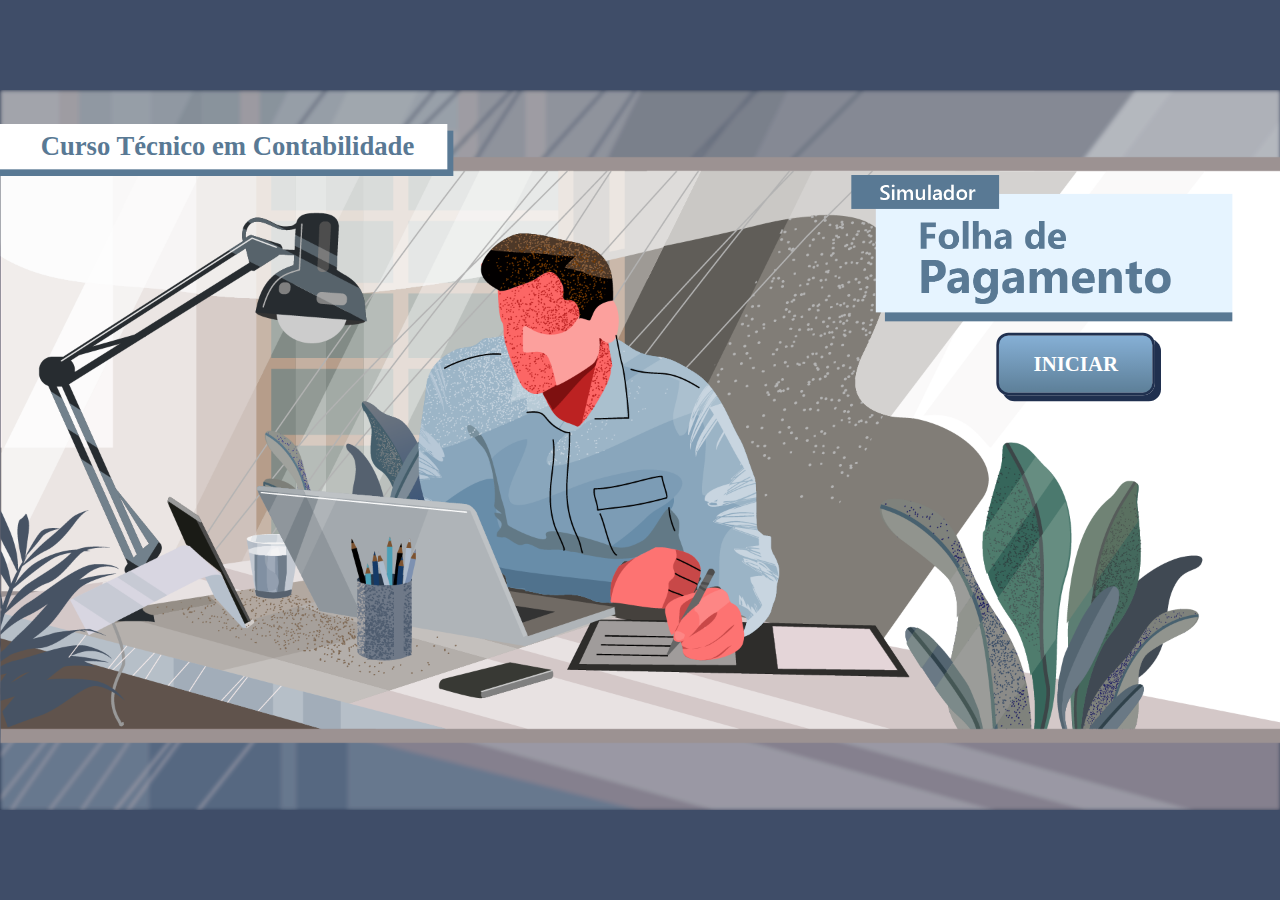
<file: index.html>
<!DOCTYPE html>
<html lang="ptbr">

<head>
    <meta charset="UTF-8">
    <meta name="viewport" content="width=device-width, initial-scale=1.0">
    <title>Simulador - Folha de pagamento</title>
    <link rel="stylesheet" href="assets/css/bootstrap.min.css">
    <link rel="stylesheet" href="assets/css/styles.css">
</head>

<body>
    <!-- força o usuário a virar a tela do celular -->
    <div class="preloaded-images">
        <img src="assets/img/bts/bt_1o_passo_hv.png" alt="">
        <img src="assets/img/bts/bt_2o_passo_hv.png" alt="">
        <img src="assets/img/bts/bt_3o_passo_hv.png" alt="">
        <img src="assets/img/bts/bt_4o_passo_hv.png" alt="">
        <img src="assets/img/bts/bt_1p_01_hv.png" alt="">
        <img src="assets/img/bts/bt_1p_02_hv.png" alt="">
        <img src="assets/img/bts/bt_2p_01_hv.png" alt="">
        <img src="assets/img/bts/bt_2p_02_hv.png" alt="">
        <img src="assets/img/bts/bt_3p_01_hv.png" alt="">
        <img src="assets/img/bts/bt_4p_01_hv.png" alt="">
        <img src="assets/img/bts/bt_4p_02_hv.png" alt="">
    </div>
    <div class="modo-smart">
        <div class="text-center">
            <p class="p-paisagem text-center">
                <img src="assets/img/vire.gif" class="img-fluid img-paisagem d-inline-block"><br>
                <strong>Por favor, gire o aparelho para o modo paisagem.</strong>
            </p>
        </div>
    </div>



    <div class="wrapper">

        <div class="tela tela-1">
            <h1 class="title">Curso Técnico em Contabilidade</h1>
            <img src="assets/img/capa/capa_titulo.png" alt="Simulador de Folha de Pagamento" class="titulo">
            <button class="btn-iniciar ui-btn">Iniciar</button>
        </div>
        <div class="tela tela-2">
            <div class="menu-esq">
                <img class="bt-blip" src="assets/img/bts/bt_lateral_mini.png" alt="">
                <img class="bt-blip" src="assets/img/bts/bt_lateral_mini.png" alt="">
                <img class="bt-blip" src="assets/img/bts/bt_lateral_mini.png" alt="">
                <img class="bt-blip" src="assets/img/bts/bt_lateral_mini.png" alt="">
            </div>
            <div class="ui-msg">
                <p>Olá, seja bem-vindo!</p>
                <p>Como técnico contábil do escritório de Excelência, uma das suas atribuições é realizar o cálculo da
                    folha de pagamento dos clientes.</p>
                <p>Hoje, sua tarefa será calcular a folha de pagamento do cliente Osvaldo e Luzia Serviços de Limpeza e
                    Conservação Ltda, calcular os encargos e impostos e gerar as respectivas guias/DARFs.</p>
                <p>Vamos lá?</p>
                <!-- <p>Clique no botão <b>INICIAR</b> e acesse a (aba) <b>TELA INICIAL</b>, onde você encontrará o passo a
                    passo.</p> -->
                <button class="btn-proximo ui-btn">Avançar</button>
            </div>
        </div>
        <div class="tela tela-3">
            <div class="menu-esq">
                <img class="bt-blip" src="assets/img/bts/bt_lateral_mini.png" alt="">
                <img class="bt-blip" src="assets/img/bts/bt_lateral_mini.png" alt="">
                <img class="bt-blip" src="assets/img/bts/bt_lateral_mini.png" alt="">
                <img class="bt-blip" src="assets/img/bts/bt_lateral_mini.png" alt="">
            </div>
            <p class="index legenda_correcao">Passo-a-passo para calcular a Folha de Pagamento</p>
            <div class="ui-msg-escura">
                <img src="assets/img/img_instru_01.png" class="avatar-1" />
                <div class="text">
                    <p>Aqui você encontrará os dados do cliente para realizar o cálculo da Folha de Pagamento.</p>
                    <p>Este cliente tem dois colaboradores e dois pró-labores. É uma empresa optante pelo Simples
                        Nacional - Faturamento pelo Anexo IV, e por isso terá <b>INSS PATRONAL</b>.</p>
                    <p>Fique atento!</p>
                </div>
            </div>
            <div class="ui-dados-empresa">
                <div class="ui-msg">
                    <h3>Dados da empresa:</h3>
                    <p>Razão Social: Osvaldo e Luzia Serviços de Limpeza e Conservação Ltda<br>
                        CNPJ: 60.693.507/0001-08</p>
                </div>
            </div>
            <button class="btn-proximo ui-btn bottom-right">Avançar</button>
        </div>
        <div class="tela tela-4">
            <div class="menu-esq">
                <img class="bt-blip" src="assets/img/bts/bt_lateral_mini.png" alt="">
                <img class="bt-blip" src="assets/img/bts/bt_lateral_mini.png" alt="">
                <img class="bt-blip" src="assets/img/bts/bt_lateral_mini.png" alt="">
                <img class="bt-blip" src="assets/img/bts/bt_lateral_mini.png" alt="">
                <button class="bt-1-passo"></button>
                <button class="bt-2-passo inativo"></button>
                <button class="bt-3-passo inativo"></button>
                <button class="bt-4-passo inativo"></button>
            </div>
            <p class="index legenda_correcao">Passo-a-passo para calcular a Folha de Pagamento</p>
            <div class="ui-msg-escura">
                <div class="text">
                    <p>No primeiro dia útil do mês corrente, o cliente Osvaldo e Luzia Serviços de Limpeza e Conservação
                        Ltda enviou um e-mail com as informações para calcular a folha de pagamento do mês anterior.</p>
                    <p>Para cálculo da folha de pagamento e emissão das DARFs e GUIAS, você terá que seguir o passo a
                        passo:</p>
                </div>
                <img src="assets/img/img_instru_02.png" alt="" class="avatar-2">
            </div>
        </div>
        <div class="tela tela-final">
            <div class="menu-esq">
                <img class="bt-blip" src="assets/img/bts/bt_lateral_mini.png" alt="">
                <img class="bt-blip" src="assets/img/bts/bt_lateral_mini.png" alt="">
                <img class="bt-blip" src="assets/img/bts/bt_lateral_mini.png" alt="">
                <img class="bt-blip" src="assets/img/bts/bt_lateral_mini.png" alt="">
            </div>
            <div class="ui-msg">
                <h2>Encerramento</h2>
                <p>Nesta simulação, você vivenciou e realizou o cálculo de uma folha de pagamento, possibilitando a
                    ampliação de seus conhecimentos.</p>
                <p>
                    Foi uma oportunidade de ver na prática um pouco das rotinas trabalhistas, passando pelo cálculo dos
                    proventos e descontos de pagamentos de colaboradores e sócios, inclusive, a geração das guias dos
                    encargos sociais e dos recibos de pagamentos.
                    Seguimos com os estudos, até a próxima!
                </p>

            </div>
        </div>
        <div class="tela primeiro-passo">
            <div class="menu-esq">
                <img class="bt-blip" src="assets/img/bts/bt_lateral_mini.png" alt="">
                <img class="bt-blip" src="assets/img/bts/bt_lateral_mini.png" alt="">
                <button class="bt-tabela-contribuicao bt-pop-up" data-pop="1"></button>
                <button class="bt-tabela-dados bt-pop-up" data-pop="2"></button>
            </div>
            <p class="index legenda_correcao">PASSO 1 - Dados da Folha de Pagamento</p>
            <div class="flex-vertical">
                <div class="ui-msg-escura">
                    <div class="text">
                        <!-- <p>Nesta tela, são apresentados o resumo dos dados da folha (recebido por e-mail do cliente) e
                            as tabelas de INSS e IR, também terá a informação de como foi calculado os dias úteis de
                            descanso para base do DSR (Descanso Semanal Remunerado), este último usaremos para DSR das
                            horas extras e comissão.</p> -->
                        <p>Aqui você encontrará as informações necessárias para cálculo da folha:
                        </p>

                        <ul>
                            <li>Tabelas atualizada do INSS, IRRF e Cálculo do DSR (Descanso Semanal Remunerado);</li>
                            <li>Resumo das informações para o cálculo da folha;</li>
                        </ul>
                    </div>
                </div>
                <div class="alert alert-primary avisoContinuar" style="display: none;">
                    <P class="text-center">Vamos para o segundo passo? Clique ou toque em continuar.</P>
                </div>
                <button class="ui-btn btn-continuar continuar-1 inativo">Continuar</button>
            </div>
        </div>
        <div class="tela segundo-passo">
            <div class="menu-esq">
                <img class="bt-blip" src="assets/img/bts/bt_lateral_mini.png" alt="">
                <img class="bt-blip" src="assets/img/bts/bt_lateral_mini.png" alt="">
                <button class="bt-tabela-formulas bt-pop-up" data-pop="3"></button>
                <button class="bt-tabela-calculo-folha bt-pop-up" data-pop="4"></button>
            </div>
            <p class="index legenda_correcao">PASSO 2 - Cálculo da Folha dos Colaboradores</p>
            <div class="flex-vertical">
                <div class="ui-msg-escura">
                    <div class="text">
                        <p>Chegou a hora de você calcular a folha das colaboradoras, Solange e Mariana. Para isto, você
                            deve realizar os cálculos dos proventos e descontos, aplicando as fórmulas apresentadas.
                            Após confirme o resultado do cálculo encontrado, selecionando a resposta correta na lista de
                            valores informados ao final de cada fórmula.</p>

                        <p>Após ter recebido o feedback positivo, clique em RESUMO DO CÁLCULO DA FOLHA DE PAGAMENTO,
                            onde você poderá conferir o resultado.</p>

                        <p>Agora que você já calculou a folha dos colaboradores, CLIQUE EM CONTINUAR para o cálculo da
                            folha dos sócios.</p>

                    </div>
                </div>
                <button class="ui-btn btn-continuar continuar-2 inativo">Continuar</button>
            </div>
        </div>
        <div class="tela terceiro-passo">
            <div class="menu-esq">
                <img class="bt-blip" src="assets/img/bts/bt_lateral_mini.png" alt="">
                <img class="bt-blip" src="assets/img/bts/bt_lateral_mini.png" alt="">
                <button class="bt-tabela-formulas bt-pop-up" data-pop="5"></button>
                <button class="bt-tabela-calculo-folha bt-pop-up" data-pop="6"></button>
            </div>
            <p class="index legenda_correcao">PASSO 3 - Dados da Folha de Pagamento</p>
            <div class="flex-vertical">
                <div class="ui-msg-escura">
                    <div class="text">
                        <p>Chegou a hora de você calcular a folha dos sócios, Michele e Rodrigo. Para isto, você deve
                            realizar os cálculos dos proventos e descontos, aplicando as fórmulas apresentadas. Após
                            confirme o resultado do cálculo encontrado, selecionando a resposta correta na lista de
                            valores informados ao final de cada fórmula.</p>

                        <p>Após ter recebido o feedback positivo, clique em RESUMO DO CÁLCULO DA FOLHA DE PAGAMENTO,
                            onde você poderá conferir o resultado.</p>

                        <p>Agora que você já calculou as folhas de pagamento dos colaboradores e sócios, CLIQUE EM
                            CONTINUAR para o cálculo do INSS PATRONAL.</p>

                    </div>
                </div>
                <!-- <div class="ui-msg">
                    <h3>Cálculo DSR</h3>
                    <p>DSR: Mês de referência: Setembro de 2023 (tem 30 dias, sendo que 24 dias úteis, 2 feriados no Rio
                        Grande do Sul e 4 domingos).<br>
                        Base para o DSR é 24 dias úteis e 6 dias de descanso remunerado.</p>
                        
                </div> -->
                <button class="ui-btn btn-continuar continuar-3 inativo">Continuar</button>
            </div>
        </div>
        <div class="tela quarto-passo">
            <div class="menu-esq">
                <img class="bt-blip" src="assets/img/bts/bt_lateral_mini.png" alt="">
                <img class="bt-blip" src="assets/img/bts/bt_lateral_mini.png" alt="">
                <button class="bt-resumo-folha bt-pop-up" data-pop="7"></button>
                <button class="bt-comprovantes"></button>
            </div>
            <p class="index legenda_correcao">PASSO 4 - Resumo da Folha de Pagamento</p>
            <div class="flex-vertical">
                <div class="ui-msg-escura">
                    <div class="text">
                        <p>
                            Como a empresa é optante pelo Simples Nacional, enquadrada no Anexo IV, você terá que
                            realizar o cálculo do <strong>INSS PATRONAL</strong>. Após confirme o resultado do cálculo
                            encontrado, selecionando a resposta correta na lista de valores informados.

                        </p>
                        <p>Após ter recebido o <i>feedback</i> positivo, você irá visualizar o resumo da folha, as guias
                            dos encargos sociais e os recibos de pagamentos.</p>

                    </div>
                </div>
                <div class="comprovantes-bts">
                    <button class="ui-btn bt-pop-up" data-pop="darf">DARF 08/2024</button>
                    <button class="ui-btn bt-pop-up" data-pop="guia_fgts">Guia FGTS 08/2024</button>
                    <button class="ui-btn bt-pop-up" data-pop="recibo_pl1">Recibo Pró-labore 1</button>
                    <button class="ui-btn bt-pop-up" data-pop="recibo_pl2">Recibo Pró-labore 2</button>
                    <button class="ui-btn bt-pop-up" data-pop="recibo_sal1">Recibo Salário 1</button>
                    <button class="ui-btn bt-pop-up" data-pop="recibo_sal2">Recibo Salário 2</button>
                </div>
                <button class="ui-btn btn-continuar continuar-4 inativo">Continuar</button>
            </div>
        </div>
        <div class="pop-up" data-pop="darf">
            <button class="bt-fechar-pop-up ui-btn">Voltar</button>
            <img src="assets/img/tabelas/05_guias/darf.png" alt="" class="img-fluid">
        </div>
        <div class="pop-up" data-pop="guia_fgts">
            <button class="bt-fechar-pop-up ui-btn">Voltar</button>
            <img src="assets/img/tabelas/05_guias/guia_fgts.png" alt="" class="img-fluid">
        </div>
        <div class="pop-up" data-pop="recibo_pl1">
            <button class="bt-fechar-pop-up ui-btn">Voltar</button>
            <img src="assets/img/tabelas/05_guias/recibo_prolabore_1.png" alt="" class="img-fluid">
        </div>
        <div class="pop-up" data-pop="recibo_pl2">
            <button class="bt-fechar-pop-up ui-btn">Voltar</button>
            <img src="assets/img/tabelas/05_guias/recibo_prolabore_2.png" alt="" class="img-fluid">
        </div>
        <div class="pop-up" data-pop="recibo_sal1">
            <button class="bt-fechar-pop-up ui-btn">Voltar</button>
            <img src="assets/img/tabelas/05_guias/recibo_salario_1.png" alt="" class="img-fluid">
        </div>
        <div class="pop-up" data-pop="recibo_sal2">
            <button class="bt-fechar-pop-up ui-btn">Voltar</button>
            <img src="assets/img/tabelas/05_guias/recibo_salario_2.png" alt="" class="img-fluid">
        </div>
        <div class="pop-up pop-up-1" data-pop="1">
            <button class="bt-fechar-pop-up ui-btn">Voltar</button>
            <div class="flex">
                <div class="row">
                    <div class="col-md-6">
                        <table class="table estilo-tabela">
                            <thead class="estilo-tabela-thead ">
                                <tr class="sombrinha">
                                    <td colspan="3" class="estilo-tabela-titulo">Tabela Contribuição Previdenciária INSS
                                        – 2024 (Alíquotas aplicadas de FORMA PROGRESSIVA)</td>
                                </tr>
                                <tr>
                                    <th scope="col">Salário Contribuição</th>
                                    <th scope="col">Alíquota</th>
                                    <th scope="col">Parcela a Deduzir</th>
                                </tr>
                            </thead>
                            <tbody class="estilo-tabela-tbody">
                                <tr>
                                    <td>Até R$ 1.412,00</td>
                                    <td>7,50%</td>
                                    <td>R$ 0,00</td>
                                </tr>
                                <tr>
                                    <td>De R$ 1.412,01 até R$ 2.666,68</td>
                                    <td>9%</td>
                                    <td>R$ 21,18</td>
                                </tr>
                                <tr>
                                    <td>De R$ 2.666,69 até R$ 4.000,03</td>
                                    <td>12%</td>
                                    <td>R$ 101,18</td>
                                </tr>
                                <tr>
                                    <td>De R$ 4.000,04 até R$ 7.786,02</td>
                                    <td>14%</td>
                                    <td>R$ 181,18</td>
                                </tr>
                            </tbody>
                            <tfoot class="estilo-tabela-tfooter">
                                <tr class="sombrinha">
                                    <td colspan="3">Vigência de: 01.01.2024 até 31.12.2024</td>
                                </tr>
                                <tr class="sombrinha">
                                    <td colspan="3">fonte: https://www.hiperservicos.com.br/tabela-atual</td>
                                </tr>
                            </tfoot>
                        </table>
                    </div>
                    <div class="col-md-6">
                        <table class="table estilo-tabela">
                            <thead class="estilo-tabela-thead">
                                <tr class="sombrinha">
                                    <td class="estilo-tabela-titulo" colspan="4">Tabela IRRF Progressiva Alternativa
                                    </td>
                                </tr>
                                <tr>
                                    <th scope="col">De</th>
                                    <th scope="col">Até</th>
                                    <th scope="col">Alíquota</th>
                                    <th scope="col">Dedução</th>
                                </tr>
                            </thead>
                            <tbody class="estilo-tabela-tbody">
                                <tr>
                                    <td>-</td>
                                    <td>R$ 2.259,20</td>
                                    <td>ISENTO</td>
                                    <td>R$ 0,00</td>
                                </tr>
                                <tr>
                                    <td>R$ 2.259,21</td>
                                    <td>R$ 2.826,65</td>
                                    <td>7,50%</td>
                                    <td>R$ 169,44</td>
                                </tr>
                                <tr>
                                    <td>R$ 2.826,66</td>
                                    <td>R$ 3.751,05</td>
                                    <td>15%</td>
                                    <td>R$ 381,44</td>
                                </tr>
                                <tr>
                                    <td>R$ 3.751,06</td>
                                    <td>R$ 4.664,68</td>
                                    <td>22,50%</td>
                                    <td>R$ 662,77</td>
                                </tr>
                                <tr>
                                    <td>ACIMA DE</td>
                                    <td>R$ 4.664,68</td>
                                    <td>27,50%</td>
                                    <td>R$ 896,00</td>
                                </tr>
                            </tbody>
                            <tfoot class="estilo-tabela-tfooter">
                                <tr class="sombrinha">
                                    <td colspan="4">Rendimentos previdenciários para isentos para maiores de 65 anos: R$
                                        1.903,98 <br>Dedução por dependente R$ 189,59<br>Limite mensal de desconto
                                        simplificado: R$ 564,80 </td>
                                </tr>
                                <tr class="sombrinha">
                                    <td colspan="4">fonte:
                                        https://www.gov.br/receitafederal/pt-br/assuntos/meu-imposto-de-renda/tabelas
                                    </td>
                                </tr>
                            </tfoot>
                        </table>
                    </div>
                    <div class="col-12">
                        <div class="ui-msg" style="max-width: 650px;
                        margin: auto; text-align: left;">
                            <h3>Cálculo DSR</h3>
                            <p style="text-align: left !important;">DSR: Mês de referência: Agosto de 2024 (tem 30
                                dias, sendo que 27 dias úteis, 4 dias de descanço remunerado. <strong>obs:</strong> O
                                mês de agosto/2024, tem 31 dias, sendo que 27 dias úteis e quatro domingos. </p>
                        </div>
                    </div>
                </div>
            </div>
        </div>
        <div class="pop-up pop-up-2" data-pop="2">
            <button class="bt-fechar-pop-up ui-btn">Voltar</button>
            <div class="flex">
                <div>
                    <table class="table estilo-tabela">
                        <thead class="estilo-tabela-thead">
                            <tr>
                                <td class="estilo-tabela-titulo" colspan="4">Dados para FOLHA DE PAGAMENTO AGOSTO/2024
                                </td>
                            </tr>
                            <tr>
                                <td class="estilo-tabela-titulo" colspan="4">Osvaldo e Luzia Serviços de Limpeza e
                                    Conservação Ltda</td>
                            </tr>
                            <tr>
                                <td class="estilo-tabela-titulo" colspan="4">CNPJ: 60.693.507/0001-08</td>
                            </tr>
                            <tr>
                                <td class="estilo-tabela-titulo tr-subtitulo" colspan="4">Empresa optante Simples
                                    Nacional - Anexo IV</td>
                            </tr>
                        </thead>
                        <tbody class="estilo-tabela-tbody">
                            <tr>
                                <td colspan="2" class="estilo-tabela-titulo tr-subtitulo">COLABORADOR: SOLANGE MARIA
                                    PEREIRA</td>
                                <td colspan="2" class="estilo-tabela-titulo tr-subtitulo">COLABORADOR: MARIANA MORAES DA
                                    ROSA</td>
                            </tr>
                            <tr>
                                <td class="td-descricao">SALÁRIO</td>
                                <td>R$ 1.890,00</td>
                                <td class="td-descricao">SALÁRIO</td>
                                <td>R$ 2.100,00</td>
                            </tr>
                            <tr>
                                <td class="td-descricao">Comissão</td>
                                <td>R$ 1.285,00</td>
                                <td class="td-descricao">Comissão</td>
                                <td>R$ 1.490,00</td>
                            </tr>
                            <tr>
                                <td class="td-descricao">Hora Extra</td>
                                <td>3 horas a 50%</td>
                                <td class="td-descricao">Hora Extra</td>
                                <td>4 horas a 50%</td>
                            </tr>
                            <tr>
                                <td class="td-descricao">Vale Transporte</td>
                                <td>6%</td>
                                <td class="td-descricao">Vale Transporte</td>
                                <td>6%</td>
                            </tr>
                            <tr>
                                <td class="td-descricao">Vale Alimentação</td>
                                <td>R$25,00 - desconto de 10%</td>
                                <td class="td-descricao">Vale Alimentação</td>
                                <td>R$25,00 - desconto de 10%</td>
                            </tr>
                            <tr>
                                <td class="td-descricao">Adiantamento de salário</td>
                                <td>R$ 720,00</td>
                                <td class="td-descricao">Adiantamento de salário</td>
                                <td>R$ 810,00</td>
                            </tr>
                            <tr>
                                <td class="td-descricao">Hora de atraso</td>
                                <td>3 horas</td>
                                <td class="td-descricao">Hora de atraso</td>
                                <td>2 horas</td>
                            </tr>
                        </tbody>
                        <tfoot class="estilo-tabela-tfooter">
                            <tr class="sombrinha">
                                <td colspan="2">Possui um dependente de 4 anos</td>
                                <td colspan="2">Possui um dependente de 10 anos</td>
                            </tr>
                        </tfoot>
                    </table>
                    <br>
                    <table class="table estilo-tabela">
                        <thead class="estilo-tabela-thead">
                            <tr>
                                <td class="estilo-tabela-titulo tr-subtitulo" colspan="4">Base de cálculo dos sócios
                                </td>
                            </tr>
                        </thead>
                        <tbody class="estilo-tabela-tbody">
                            <tr>
                                <td colspan="2" class="estilo-tabela-titulo tr-subtitulo">Sócia: Michele Louzada</td>
                                <td colspan="2" class="estilo-tabela-titulo tr-subtitulo">Sócio: Rodrigo Vieira</td>
                            </tr>
                            <tr>
                                <td class="td-descricao">Pró-labore</td>
                                <td>R$ 3.500,00</td>
                                <td class="td-descricao">Pró-labore</td>
                                <td>R$ 3.500,00</td>
                            </tr>
                        </tbody>
                        <tfoot class="estilo-tabela-tfooter">
                            <tr class="sombrinha">
                                <td colspan="2">Possui um dependente de 13 anos</td>
                                <td colspan="2">Possui um dependente de 13 anos</td>
                            </tr>
                            <tr class="sombrinha">
                                <td colspan="2"></td>
                                <td colspan="2">Possui um dependente de 5 anos</td>
                            </tr>
                        </tfoot>
                    </table>

                </div>


            </div>
        </div>
        <div class="pop-up pop-up-3" data-pop="3">
            <div class="alert alert-primary avisogenerico">
                <p>A seguir você encontrará as fórmulas. Faça o cálculo
                    indicado e selecione a resposta correta!</p>
            </div>


            <h4>FÓRMULA PARA CÁLCULO DO SALÁRIO: COLABORADORA SOLANGE MARIA PEREIRA</h4>
            <table>
                <tr>
                    <th colspan="4">HORAS 50% = [(SALÁRIO-BASE/220) x HORAS EXTRAS]+50%</th>
                </tr>
                <tr>
                    <th>
                        SALÁRIO-BASE/220H<br>
                        Aqui teremos o valor SALÁRIO HORA
                    </th>
                    <th>
                        Total hora extra R$<br>
                        (SALÁRIO HORA x horas extras)
                    </th>
                    <th>
                        Cálculo hora 50%<br>
                        (Total hora extra R$ x 50%)
                    </th>
                    <th>
                        Total hora extra 50%<br>
                        Total hora extra R$ + Cálculo hora 50%
                    </th>
                </tr>
                <tr>
                    <td>R$ 8,59</td>
                    <td>R$25,77</td>
                    <td>R$ 12,89</td>
                    <td class="select-container">
                        <select name="formula-1" id="formula-1">
                            <option value=""></option>
                            <option value="errado">R$ 32,23</option>
                            <option value="errado">R$ 38,02</option>
                            <option value="correto">R$ 38,66</option>
                            <option value="errado">R$ 36,87</option>
                        </select>
                    </td>
                </tr>
            </table>
            <table>
                <tr>
                    <th colspan="3">DSR HORA EXTRA = (HORAS 50% / 27 DIAS ÚTEIS x 4 DOMINGOS)
                    </th>
                </tr>
                <tr>
                    <th>Total hora extra 50%</th>
                    <th>
                        R$ dia útil<br>
                        (Total hora extra R$/27 DIAS ÚTEIS)
                    </th>
                    <th>
                        Total do DSR<br>
                        (R$ dia útil x 4 dias)
                    </th>
                </tr>
                <tr>
                    <td>R$ 38,66</td>
                    <td>R$ 1,43</td>
                    <td class="select-container">
                        <select name="formula-2" id="formula-2">
                            <option value=""> </option>
                            <option value="errado">R$ 7,52</option>
                            <option value="correto">R$ 5,73</option>
                            <option value="errado">R$ 10,37</option>
                            <option value="errado">R$ 11,49</option>
                        </select>
                    </td>
                </tr>
            </table>
            <table>
                <tr>
                    <th colspan="3">
                        DSR COMISSÃO = (COMISSÃO / 27 DIAS ÚTEIS) x 4 DOMINGOS
                    </th>
                </tr>
                <tr>
                    <th>COMISSÃO</th>
                    <th>
                        R$ dia útil<br>
                        (Total comissão/27 DIAS ÚTEIS)
                    </th>
                    <th>
                        Total do DSR<br>
                        (R$ dia útil x 4 dias)
                    </th>
                </tr>
                <tr>
                    <td> R$ 1.285,00 </td>
                    <td> R$ 47,59 </td>
                    <td class="select-container">
                        <select name="formula-3" id="formula-3">
                            <option value=""> </option>
                            <option value="errado">R$ 256,54</option>
                            <option value="errado">R$ 299,81</option>
                            <option value="errado">R$ 304,16</option>
                            <option value="correto">R$ 190,37</option>
                        </select>
                    </td>
                </tr>
            </table>
            <table>
                <tr>
                    <th colspan="3">DESCONTO VALE-ALIMENTAÇÃO = (VALOR DO VALE X 27 DIAS ÚTEIS) X 10% </th>
                </tr>
                <tr>
                    <th>VALE-ALIMENTAÇÃO<br>
                        VALOR DIA</th>
                    <th>
                        Total do mês<br>
                        (VALE-ALIMENTAÇÃO VALOR DIA /27 DIAS ÚTEIS)
                    </th>
                    <th>
                        Desconto VA<br>
                        (Total mês x 10%)
                    </th>
                </tr>
                <tr>
                    <td> R$ 25,00 </td>
                    <td> R$ 675,00 </td>
                    <td class="select-container">
                        <select name="formula-4" id="formula-4">
                            <option value=""> </option>
                            <option value="errado">R$ 35,00</option>
                            <option value="correto">R$ 67,50</option>
                            <option value="errado">R$ 75,00</option>
                            <option value="errado">R$ 80,00</option>
                        </select>
                    </td>
                </tr>
            </table>
            <table>
                <tr>
                    <th colspan="2">DESCONTO VT = SALÁRIO-BASE x 6% </th>
                </tr>
                <tr>
                    <th>SALÁRIO-BASE</th>
                    <th>
                        Desconto VT<br>
                        (salário-base x 6%)
                    </th>
                </tr>
                <tr>
                    <td>
                        R$ 1.890,00
                    </td>
                    <td class="select-container">
                        <select name="formula-5" id="formula-5">
                            <option value=""> </option>
                            <option value="correto">R$ 113,40</option>
                            <option value="errado">R$ 159,12</option>
                            <option value="errado">R$ 207,88</option>
                            <option value="errado">R$ 326,71</option>
                        </select>
                    </td>
                </tr>
            </table>
            <table>
                <tr>
                    <th colspan="2">FALTAS = (SALÁRIO-BASE/220) x HORAS DE FALTA </th>
                </tr>
                <tr>
                    <th>
                        SALÁRIO-BASE/220H<br>
                        Aqui teremos o valor SALÁRIO HORA
                    </th>
                    <th>
                        DESCONTO HORAS DE ATRASO<br>
                        (SALÁRIO HORA x horas falta)
                    </th>
                </tr>
                <tr>
                    <td> R$ 8,59 </td>
                    <td class="select-container">
                        <select name="formula-6" id="formula-6">
                            <option value=""> </option>
                            <option value="errado">R$ 18,26</option>
                            <option value="correto">R$ 25,77</option>
                            <option value="errado">R$ 33,59</option>
                            <option value="errado">R$ 38,62</option>
                        </select>
                    </td>
                </tr>
            </table>
            <table>
                <tr>
                    <th colspan="5">
                        DESCONTO INSS COLABORADOR = (TOTAL BRUTO - HORA DE ATRASO x ALÍQUOTA DO INSS) - DEDUÇÃO DO
                        INSS
                    </th>
                </tr>
                <tr>
                    <th>
                        SALÁRIO-BASE INSS<br>
                        (TOTAL BRUTO - HORA ATRASO)
                    </th>
                    <th>
                        ALÍQUOTA INSS<br>
                        (Buscar na tabela INSS a alíquota %)
                    </th>
                    <th>
                        SUB TOTAL<br>
                        (Salário-base x alíquota INSS %)
                    </th>
                    <th>
                        PARCELA REDUTORA<br>
                        (Buscar na tabela INSS o valor da parcela redutora)
                    </th>
                    <th>
                        DESCONTO INSS<br>
                        (subtotal - parcela redutora)
                    </th>
                </tr>
                <tr>
                    <td> R$ 3.383,98 </td>
                    <td>12%</td>
                    <td> R$ 406,08 </td>
                    <td> R$ 101,18 </td>
                    <td class="select-container">
                        <select name="formula-7" id="formula-7">
                            <option value=""> </option>
                            <option value="errado">R$ 218,44</option>
                            <option value="errado">R$ 287,26</option>
                            <option value="errado">R$ 316,84</option>
                            <option value="correto">R$ 304,90</option>
                        </select>
                    </td>
                </tr>
            </table>
            <table>
                <tr>
                    <th colspan="6">BASE DE CÁLCULO IRRF = TOTAL BRUTO - HORAS FALTA - DESCONTO INSS - VL
                        DEPENDENTES</th>
                </tr>
                <tr>
                    <th>
                        SALÁRIO BASE IR<br>
                        (TOTAL BRUTO - HORA ATRASO-DESC. INSS)
                    </th>
                    <th>
                        SUBTOTAL<br>
                        (SALÁRIO-BASE IR - DEPENDENTE)
                    </th>
                    <th>
                        ALÍQUOTA IR<br>
                        (Buscar na tabela IR a alíquota %)
                    </th>
                    <th>
                        SUB TOTAL<br>
                        (Salário-base x alíquota IR %)
                    </th>
                    <th>
                        PARCELA REDUTORA<br>
                        (Buscar na tabela IR o valor da parcela redutora)
                    </th>
                    <th>
                        DESCONTO IR<br>
                        (subtotal - parcela redutora)
                    </th>
                </tr>
                <tr>
                    <td>R$ 3.079,09</td>
                    <td>R$ 2.889,50</td>
                    <td>15%</td>
                    <td>R$ 433,42</td>
                    <td>R$ 381,44</td>
                    <td class="select-container">
                        <select name="formula-8" id="formula-8">
                            <option value=""> </option>
                            <option value="correto">R$ 51,98</option>
                            <option value="errado">R$ 92,40</option>
                            <option value="errado">R$ 107,52</option>
                            <option value="errado">R$ 119,90</option>
                        </select>
                    </td>
                </tr>
            </table>
            <table>
                <tr>
                    <th colspan="2">TOTAL DE FGTS = (TOTAL BRUTO - HORAS DE ATRASO) x 8%</th>
                </tr>
                <tr>
                    <th>
                        SALÁRIO-BASE FGTS<br>
                        (TOTAL BRUTO - HORA ATRASO)
                    </th>
                    <th>
                        FGTS A RECOLHER<br>
                        (salário-base x 8%)
                    </th>
                </tr>
                <tr>
                    <td>R$ 3.383,98</td>
                    <td class="select-container">
                        <select name="formula-9" id="formula-9">
                            <option value=""> </option>
                            <option value="errado">R$ 218,15</option>
                            <option value="correto">R$ 270,72</option>
                            <option value="errado">R$ 327,36</option>
                            <option value="errado">R$ 359,80</option>
                        </select>
                    </td>
                </tr>
            </table>

            <h4>FÓRMULA PARA CÁLCULO DO SALÁRIO: COLABORADORA MARIANA MORAES DA ROSA</h4>
            <table>
                <tr>
                    <th colspan="4">HORAS 50% = [(SALÁRIO-BASE/220) x HORAS EXTRAS]+50%</th>
                </tr>
                <tr>
                    <th>
                        SALÁRIO-BASE/220H<br>
                        Aqui teremos o valor SALÁRIO HORA
                    </th>
                    <th>
                        Total hora extra R$<br>
                        (SALÁRIO HORA x horas extras)
                    </th>
                    <th>
                        Cálculo hora 50%<br>
                        (Total hora extra R$ x 50%)
                    </th>
                    <th>
                        Total hora extra 50%<br>
                        Total hora extra R$ + Cálculo hora 50%
                    </th>
                </tr>
                <tr>
                    <td>R$ 9,55</td>
                    <td>R$38,18</td>
                    <td>R$ 19,09</td>
                    <td class="select-container">
                        <select name="formula-10" id="formula-10">
                            <option value=""> </option>
                            <option value="errado">R$ 48,18</option>
                            <option value="correto">R$ 57,27</option>
                            <option value="errado">R$ 63,82</option>
                            <option value="errado">R$ 79,55</option>
                        </select>
                    </td>
                </tr>
            </table>
            <table>
                <tr>
                    <th colspan="3">DSR HORA EXTRA = (HORAS 50% / 27 DIAS ÚTEIS x 4 DOMINGOS)
                    </th>
                </tr>
                <tr>
                    <th>Total hora extra 50%</th>
                    <th>
                        R$ dia útil<br>
                        (Total hora extra R$/27 DIAS ÚTEIS)
                    </th>
                    <th>
                        Total do DSR<br>
                        (R$ dia útil x 4 dias)
                    </th>
                </tr>
                <tr>
                    <td>R$ 57,27</td>
                    <td>R$ 2,12</td>
                    <td class="select-container">
                        <select name="formula-11" id="formula-11">
                            <option value=""> </option>
                            <option value="errado">R$ 13,39</option>
                            <option value="correto">R$ 8,48</option>
                            <option value="errado">R$ 14,87</option>
                            <option value="errado">R$ 15,25</option>
                        </select>
                    </td>
                </tr>
            </table>
            <table>
                <tr>
                    <th colspan="3">
                        DSR COMISSÃO = (COMISSÃO / 27 DIAS ÚTEIS) x 4 DOMINGOS
                    </th>
                </tr>
                <tr>
                    <th>COMISSÃO</th>
                    <th>
                        R$ dia útil<br>
                        (Total comissão/27 DIAS ÚTEIS)
                    </th>
                    <th>
                        Total do DSR<br>
                        (R$ dia útil x 4 dias)
                    </th>
                </tr>
                <tr>
                    <td> R$ 1.490,00 </td>
                    <td> R$ 55,19 </td>
                    <td class="select-container">
                        <select name="formula-12" id="formula-12">
                            <option value=""> </option>
                            <option value="correto">R$ 220,74</option>
                            <option value="errado">R$ 426,39</option>
                            <option value="errado">R$ 491,24</option>
                            <option value="errado">R$ 528,12</option>
                        </select>
                    </td>
                </tr>
            </table>
            <table>
                <tr>
                    <th colspan="3">DESCONTO VALE-ALIMENTAÇÃO = (VALOR DO VALE X 27 DIAS ÚTEIS) X 10% </th>
                </tr>
                <tr>
                    <th>VALE-ALIMENTAÇÃO<br>
                        VALOR DIA</th>
                    <th>
                        Total do mês<br>
                        (VALE-ALIMENTAÇÃO VALOR DIA /27 DIAS ÚTEIS)
                    </th>
                    <th>
                        Desconto VA<br>
                        (Total mês x 10%)
                    </th>
                </tr>
                <tr>
                    <td> R$ 25,00 </td>
                    <td> R$ 675,00 </td>
                    <td class="select-container">
                        <select name="formula-13" id="formula-13">
                            <option value=""> </option>
                            <option value="errado">R$ 25,00</option>
                            <option value="errado">R$ 30,00</option>
                            <option value="errado">R$ 45,00</option>
                            <option value="correto">R$ 67,50</option>
                        </select>
                    </td>
                </tr>
            </table>
            <table>
                <tr>
                    <th colspan="2">DESCONTO VT = SALÁRIO-BASE x 6% </th>
                </tr>
                <tr>
                    <th>SALÁRIO-BASE</th>
                    <th>
                        Desconto VT<br>
                        (salário-base x 6%)
                    </th>
                </tr>
                <tr>
                    <td>
                        R$ 2.100,00
                    </td>
                    <td class="select-container">
                        <select name="formula-14" id="formula-14">
                            <option value=""> </option>
                            <option value="errado">R$ 110,00</option>
                            <option value="errado">R$ 182,00</option>
                            <option value="errado">R$ 144,00</option>
                            <option value="correto">R$ 126,00</option>
                        </select>
                    </td>
                </tr>
            </table>
            <table>
                <tr>
                    <th colspan="2">FALTAS = (SALÁRIO-BASE/220) x HORAS DE FALTA </th>
                </tr>
                <tr>
                    <th>
                        SALÁRIO-BASE/220H<br>
                        Aqui teremos o valor SALÁRIO HORA
                    </th>
                    <th>
                        DESCONTO HORAS DE ATRASO<br>
                        (SALÁRIO HORA x horas falta)
                    </th>
                </tr>
                <tr>
                    <td>R$ 9,55</td>
                    <td class="select-container">
                        <select name="formula-15" id="formula-15">
                            <option value=""> </option>
                            <option value="errado">R$ 17,52</option>
                            <option value="errado">R$ 18,63</option>
                            <option value="correto">R$ 19,09</option>
                            <option value="errado">R$ 20,78</option>
                        </select>
                    </td>
                </tr>
            </table>
            <table>
                <tr>
                    <th colspan="5">
                        DESCONTO INSS COLABORADOR = (TOTAL BRUTO - HORA DE ATRASO x ALÍQUOTA DO INSS) - DEDUÇÃO DO
                        INSS
                    </th>
                </tr>
                <tr>
                    <th>
                        SALÁRIO-BASE INSS<br>
                        (TOTAL BRUTO - HORA ATRASO)
                    </th>
                    <th>
                        ALÍQUOTA INSS<br>
                        (Buscar na tabela INSS a alíquota %)
                    </th>
                    <th>
                        SUB TOTAL<br>
                        (Salário-base x alíquota INSS %)
                    </th>
                    <th>
                        PARCELA REDUTORA<br>
                        (Buscar na tabela INSS o valor da parcela redutora)
                    </th>
                    <th>
                        DESCONTO INSS<br>
                        (subtotal - parcela redutora)
                    </th>
                </tr>
                <tr>
                    <td>R$ 3.857,41</td>
                    <td>12%</td>
                    <td>R$ 462,89</td>
                    <td>R$ 101,18</td>
                    <td class="select-container">
                        <select name="formula-16" id="formula-16">
                            <option value=""> </option>
                            <option value="errado">R$ 388,02</option>
                            <option value="errado">R$ 419,10</option>
                            <option value="errado">R$ 463,57</option>
                            <option value="correto">R$ 361,71</option>
                        </select>
                    </td>
                </tr>
            </table>
            <table>
                <tr>
                    <th colspan="6">BASE DE CÁLCULO IRRF = TOTAL BRUTO - HORAS FALTA - DESCONTO INSS - VL
                        DEPENDENTES</th>
                </tr>
                <tr>
                    <th>
                        SALÁRIO BASE IR<br>
                        (TOTAL BRUTO - HORA ATRASO-DESC. INSS)
                    </th>
                    <th>
                        SUBTOTAL<br>
                        (SALÁRIO-BASE IR - DEPENDENTE)
                    </th>
                    <th>
                        ALÍQUOTA IR<br>
                        (Buscar na tabela IR a alíquota %)
                    </th>
                    <th>
                        SUB TOTAL<br>
                        (Salário-base x alíquota IR %)
                    </th>
                    <th>
                        PARCELA REDUTORA<br>
                        (Buscar na tabela IR o valor da parcela redutora)
                    </th>
                    <th>
                        DESCONTO IR<br>
                        (subtotal - parcela redutora)
                    </th>
                </tr>
                <tr>
                    <td>R$ 3.495,70</td>
                    <td>R$ 3.306,11</td>
                    <td>15%</td>
                    <td>R$ 495,92</td>
                    <td>R$ 381,44</td>
                    <td class="select-container">
                        <select name="formula-17" id="formula-17">
                            <option value=""> </option>
                            <option value="errado">R$ 112,34</option>
                            <option value="errado">R$ 128,57</option>
                            <option value="correto">R$ 114,48</option>
                            <option value="errado">R$ 159,82</option>
                        </select>
                    </td>
                </tr>
            </table>
            <table>
                <tr>
                    <th colspan="2">TOTAL DE FGTS = (TOTAL BRUTO - HORAS DE ATRASO) x 8%</th>
                </tr>
                <tr>
                    <th>
                        SALÁRIO-BASE FGTS<br>
                        (TOTAL BRUTO - HORA ATRASO)
                    </th>
                    <th>
                        FGTS A RECOLHER<br>
                        (salário-base x 8%)
                    </th>
                </tr>
                <tr>
                    <td>R$ 3.857,41</td>
                    <td class="select-container">
                        <select name="formula-18" id="formula-18">
                            <option value=""> </option>
                            <option value="errado">R$ 247,82</option>
                            <option value="correto">R$ 308,59</option>
                            <option value="errado">R$ 305,27</option>
                            <option value="errado">R$ 321,20</option>
                        </select>
                    </td>
                </tr>
            </table>

            <button class="ui-btn checar-tabelas">Conferir resultado</button>
        </div>
        <div class="pop-up pop-up-4" data-pop="4">
            <button class="bt-fechar-pop-up ui-btn">Voltar</button>
            <div class="flex">
                <table>
                    <tr>
                        <th colspan='4'>Resumo do Cálculo da Folha de pagamento Agosto/2024</th>
                    </tr>
                    <tr>
                        <th colspan='4'>Empresa: Osvaldo e Luzia Serviços de Limpeza e Conservação Ltda.</th>
                    </tr>
                    <tr>
                        <th colspan='4'>CNPJ: 60.693.507/0001-08</th>
                    </tr>
                    <tr>
                        <td colspan="2">Colaborador: Solange Maria Pereira</td>
                        <td colspan="2">Cargo: Vendedor(a) Júnior</td>
                    </tr>
                    <tr class="sub-header">
                        <th>Proventos</th>
                        <th>Valor</th>
                        <th>Descontos</th>
                        <th>Valor</th>
                    </tr>
                    <tr></tr>
                    <tr>
                        <td>Salário-base</td>
                        <td>1.890,00</td>
                        <td>Desconto adiantamento</td>
                        <td>720,00</td>
                    </tr>
                    <tr>
                        <td>Horas Extras - 3:00H 50%</td>
                        <td>38,66</td>
                        <td>Desconto Vale-alimentação</td>
                        <td>67,50</td>
                    </tr>
                    <tr>
                        <td>DSR Horas Extras</td>
                        <td>5,73</td>
                        <td>Desconto VT</td>
                        <td>113,40</td>
                    </tr>
                    <tr>
                        <td>Comissão</td>
                        <td>1.285,00</td>
                        <td>Desconto horas de atraso - 3 horas</td>
                        <td>25,77</td>
                    </tr>
                    <tr>
                        <td>DSR comissão</td>
                        <td>190,37</td>
                        <td>Desconto INSS</td>
                        <td>304,90</td>
                    </tr>
                    <tr>
                        <td></td>
                        <td></td>
                        <td>Desconto IRRF</td>
                        <td>51,98</td>
                    </tr>
                    <tr class="sub-header">
                        <th>Total Bruto</th>
                        <!-- <th>3.544,57</th> -->
                        <th>3.409,76</th>
                        <th>Total de descontos</th>
                        <!-- <th>1.324,67</th> -->
                        <th>1.283,56</th>
                    </tr>
                    <tr class="sub-header">
                        <th></th>
                        <th></th>
                        <th>Total líquido</th>
                        <!-- <th>2.219,90</th> -->
                        <th>2.126,20</th>
                    </tr>
                    <tr class="sub-header">
                        <th colspan="2">Total dos Encargos</th>
                    </tr>
                    <tr class="sub-header">
                        <th>Total de INSS</th>
                        <th>304,90</th>
                    </tr>
                    <tr class="sub-header">
                        <th>Total de IRRF</th>
                        <th>51,98</th>
                    </tr>
                    <tr class="sub-header">
                        <th>Total de FGTS</th>
                        <th>270,72</th>
                    </tr>
                </table>
                <table>
                    <tr>
                        <td colspan="2">Colaborador: Mariana Moraes da Rosa</td>
                        <td colspan="2">Cargo: Vendedor(a)</td>
                    </tr>
                    <tr class="sub-header">
                        <th>Proventos</th>
                        <th>Valor</th>
                        <th>Descontos</th>
                        <th>Valor</th>
                    </tr>
                    <tr></tr>
                    <tr>
                        <td>Salário-base</td>
                        <td>2.100,00</td>
                        <td>Desconto adiantamento</td>
                        <td>810,00</td>
                    </tr>
                    <tr>
                        <td>Horas Extras - 4:00H 50%</td>
                        <td>57,27</td>
                        <td>Desconto Vale-alimentação</td>
                        <td>67,50</td>
                    </tr>
                    <tr>
                        <td>DSR Horas Extras</td>
                        <td>8,48</td>
                        <td>Desconto VT</td>
                        <td>126,00</td>
                    </tr>
                    <tr>
                        <td>Comissão</td>
                        <td>1.490,00</td>
                        <td>Desconto horas de atraso - 2 horas</td>
                        <td>19,09</td>
                    </tr>
                    <tr>
                        <td>DSR comissão</td>
                        <td>220,74</td>
                        <td>Desconto INSS</td>
                        <td>361,71</td>
                    </tr>
                    <tr>
                        <td></td>
                        <td></td>
                        <td>Desconto IRRF</td>
                        <td>114,48</td>
                    </tr>
                    <tr class="sub-header">
                        <th>Total Bruto</th>
                        <th>3.876,50</th>
                        <th>Total de descontos</th>
                        <th>1.498,78</th>
                    </tr>
                    <tr class="sub-header">
                        <th></th>
                        <th></th>
                        <th>Total líquido</th>
                        <th>2.377,72</th>
                    </tr>
                    <tr class="sub-header">
                        <th colspan="2">Total dos Encargos</th>
                    </tr>
                    <tr class="sub-header">
                        <th>Total de INSS</th>
                        <th>361,71</th>
                    </tr>
                    <tr class="sub-header">
                        <th>Total de IRRF</th>
                        <th>114,48</th>
                    </tr>
                    <tr class="sub-header">
                        <th>Total de FGTS</th>
                        <th>308,59</th>
                    </tr>
                </table>
            </div>
        </div>
        <div class="pop-up pop-up-5" data-pop="5">
            <h4>FÓRMULA PARA CÁLCULO DO PRO-LABORE SÓCIA MICHELE LOUZADA</h4>
            <table>
                <tr>
                    <th colspan="3">DESCONTO INSS SÓCIO = (TOTAL BRUTO x ALÍQUOTA DO INSS) - DEDUÇÃO DO INSS</th>
                </tr>
                <tr>
                    <th>
                        BASE INSS<br>
                        (TOTAL BRUTO)
                    </th>
                    <th>
                        ALIQUOTA INSS<br>
                        (Alíquota 11%)
                    </th>
                    <th>
                        DESCONTO INSS<br>
                        (Bruto x Alíquota)
                    </th>
                </tr>
                <tr>
                    <td>R$ 3.500,00</td>
                    <td>11%</td>
                    <td class="select-container">
                        <select name="formula-19" id="formula-19">
                            <option value=""> </option>
                            <option value="errado">R$ 325,00</option>
                            <option value="errado">R$ 350,00</option>
                            <option value="correto">R$ 385,00</option>
                            <option value="errado">R$ 390,00</option>
                        </select>
                    </td>
                </tr>
            </table>
            <table>
                <tr>
                    <th colspan="6">BASE DE CÁLCULO IRRF = TOTAL BRUTO - HORAS FALTA - DESCONTO INSS - VL DEPENDENTES
                    </th>
                </tr>
                <tr>
                    <th>
                        SALÁRIO-BASE IR<br>
                        (TOTAL BRUTO - DESC. INSS)
                    </th>
                    <th>
                        SUBTOTAL<br>
                        (SALÁRIO-BASE IR - DEPENDENTE)
                    </th>
                    <th>
                        ALÍQUOTA IR<br>
                        (Buscar na tabela IR a alíquota %)
                    </th>
                    <th>
                        SUB TOTAL<br>
                        (Salário-base x aliquota IR %)
                    </th>
                    <th>
                        PARCELA REDUTORA<br>
                        (Buscar na tabela IR o valor da parcela redutora)
                    </th>
                    <th>
                        DESCONTO IR<br>
                        (subtotal - parcela redutora)
                    </th>
                </tr>
                <tr>
                    <td>R$ 3.115,00</td>
                    <td>R$ 2.925,41</td>
                    <td>15%</td>
                    <td>R$ 438,81</td>
                    <td>R$ 381,44</td>
                    <td class="select-container">
                        <select name="formula-19" id="formula-19">
                            <option value=""> </option>
                            <option value="correto">R$ 57,37</option>
                            <option value="errado">R$ 82,40</option>
                            <option value="errado">R$ 109,81</option>
                            <option value="errado">R$ 125,00</option>
                        </select>
                    </td>
                </tr>
            </table>

            <h4>FÓRMULA PARA CÁLCULO DO PRO-LABORE: SÓCIO RODRIGO VIEIRA</h4>
            <table>
                <tr>
                    <th colspan="3">DESCONTO INSS SÓCIO = (TOTAL BRUTO x ALÍQUOTA DO INSS) - DEDUÇÃO DO INSS</th>
                </tr>
                <tr>
                    <th>
                        BASE INSS<br>
                        (TOTAL BRUTO)
                    </th>
                    <th>
                        ALIQUOTA INSS<br>
                        (Alíquota 11%)
                    </th>
                    <th>
                        DESCONTO INSS<br>
                        (Bruto x Alíquota)
                    </th>
                </tr>
                <tr>
                    <td>R$ 3.500,00</td>
                    <td>11%</td>
                    <td class="select-container">
                        <select name="formula-19" id="formula-19">
                            <option value=""> </option>
                            <option value="errado">R$ 325,00</option>
                            <option value="errado">R$ 350,00</option>
                            <option value="correto">R$ 385,00</option>
                            <option value="errado">R$ 390,00</option>
                        </select>
                    </td>
                </tr>
            </table>
            <table>
                <tr>
                    <th colspan="6">BASE DE CÁLCULO IRRF = TOTAL BRUTO - HORAS FALTA - DESCONTO INSS - VL DEPENDENTES
                    </th>
                </tr>
                <tr>
                    <th>
                        SALÁRIO-BASE IR<br>
                        (TOTAL BRUTO - DESC. INSS)
                    </th>
                    <th>
                        SUBTOTAL<br>
                        (SALÁRIO-BASE IR - DEPENDENTE)
                    </th>
                    <th>
                        ALÍQUOTA IR<br>
                        (Buscar na tabela IR a alíquota %)
                    </th>
                    <th>
                        SUB TOTAL<br>
                        (Salário-base x aliquota IR %)
                    </th>
                    <th>
                        PARCELA REDUTORA<br>
                        (Buscar na tabela IR o valor da parcela redutora)
                    </th>
                    <th>
                        DESCONTO IR<br>
                        (subtotal - parcela redutora)
                    </th>
                </tr>
                <tr>
                    <td>R$ 3.115,00</td>
                    <td>R$ 2.735,82</td>
                    <td>7,5%</td>
                    <td>R$ 205,19</td>
                    <td>R$ 169,44</td>
                    <td class="select-container">
                        <select name="formula-19" id="formula-19">
                            <option value=""> </option>
                            <option value="errado">R$ 32,80</option>
                            <option value="correto">R$ 35,75</option>
                            <option value="errado">R$ 57,44</option>
                            <option value="errado">R$ 64,52</option>
                        </select>
                    </td>
                </tr>
            </table>

            <button class="ui-btn checar-tabelas">Conferir resultado</button>
        </div>
        <div class="pop-up pop-up-6" data-pop="6">
            <button class="bt-fechar-pop-up ui-btn">Voltar</button>
            <table>
                <tr>
                    <th colspan="4">Resumo do cálculo da folha de pagamento dos sócios Agosto/2024</th>
                </tr>
                <tr>
                    <th colspan="4">Empresa: Osvaldo e Luzia Serviços de Limpeza e Conservação Ltda.</th>
                </tr>
                <tr>
                    <th colspan="4">CNPJ: 60.693.507/0001-08</th>
                </tr>
                <tr>
                    <td colspan="2">
                        Sócia: Michele Louzada
                    </td>
                    <td colspan="2">
                        Sócio-Administrador
                    </td>
                </tr>
                <tr class="sub-header">
                    <th>
                        Proventos
                    </th>
                    <th>
                        Valor
                    </th>
                    <th>
                        Descontos
                    </th>
                    <th>
                        Valor
                    </th>
                </tr>
                <tr>
                    <td>Pró-labore</td>
                    <td>3.500,00</td>
                    <td>Desconto INSS (11%)</td>
                    <td>385,00</td>
                </tr>
                <tr>
                    <td colspan="2"></td>
                    <td>Desconto IRRF</td>
                    <td>57,37</td>
                </tr>
                <tr class="sub-header">
                    <th>Total Bruto</th>
                    <th>3.500,00</th>
                    <th>Total de descontos</th>
                    <th>442,37</th>
                </tr>
                <tr class="sub-header">
                    <th colspan="2"></th>
                    <th>Total líquido</th>
                    <th>3.057,63</th>
                </tr>
                <tr class="sub-header">
                    <th colspan="4">Total dos encargos</th>
                </tr>
                <tr>
                    <th>Total de INSS</th>
                    <th>385,00</th>

                </tr>
                <tr>
                    <th>Total de IRRF</th>
                    <th> 57,37</th>

                </tr>
            </table>
            <table>
                <tr>
                    <td colspan="2">
                        Sócio: Rodrigo Vieira
                    </td>
                    <td colspan="2">
                        Sócio-Administrador
                    </td>
                </tr>
                <tr class="sub-header">
                    <th>
                        Proventos
                    </th>
                    <th>
                        Valor
                    </th>
                    <th>
                        Descontos
                    </th>
                    <th>
                        Valor
                    </th>
                </tr>
                <tr>
                    <td>Pró-labore</td>
                    <td>3.500,00</td>
                    <td>Desconto INSS (11%)</td>
                    <td>385,00</td>
                </tr>
                <tr>
                    <td colspan="2"></td>
                    <td>Desconto IRRF</td>
                    <td>35,75</td>
                </tr>
                <tr class="sub-header">
                    <th>Total Bruto</th>
                    <th>3.500,00</th>
                    <th>Total de descontos</th>
                    <th>420,75</th>
                </tr>
                <tr class="sub-header">
                    <th colspan="2"></th>
                    <th>Total líquido</th>
                    <th>3.079,25</th>
                </tr>
                <tr class="sub-header">
                    <th colspan="4">Total dos encargos</th>
                </tr>
                <tr>
                    <th>Total de INSS</th>
                    <th>385,00</th>

                </tr>
                <tr>
                    <th>Total de IRRF</th>
                    <th>35,75</th>

                </tr>
            </table>
        </div>
        <div class="pop-up pop-up-7" data-pop="7">
            <table>
                <tr>
                    <th tr colspan="2">Resumo da folha de pagamento</th>
                </tr>
                <tr class="sub-header">
                    <th>TOTAL DE PROVENTOS</th>
                    <th> 14.286,26</th>
                </tr>
                <tr>
                    <td>Salário-base</td>
                    <td>3.990,00</td>
                </tr>
                <tr>
                    <td>Horas extras</td>
                    <td>95,93</td>
                </tr>
                <tr>
                    <td>DSR Horas extras</td>
                    <td>14,21</td>
                </tr>
                <tr>
                    <td>Comissão</td>
                    <td>2.775,00</td>
                </tr>
                <tr>
                    <td>DSR Comissão</td>
                    <td>411,11</td>
                </tr>
                <tr>
                    <td>Pró-labore</td>
                    <td>7.000,00</td>
                </tr>
                <tr class="sub-header">
                    <th>Total de descontos</th>
                    <th>2.875,45</th>
                </tr>
                <tr>
                    <td>Desconto adiantamento</td>
                    <td>1.530,00</td>
                </tr>
                <tr>
                    <td>Desconto Vale-alimentação</td>
                    <td>135,00</td>
                </tr>
                <tr>
                    <td>Desconto VT</td>
                    <td>239,40</td>
                </tr>
                <tr>
                    <td>Desconto horas de atraso</td>
                    <td>44,86</td>
                </tr>
                <tr>
                    <td>Desconto INSS</td>
                    <td>666,61</td>
                </tr>
                <tr>
                    <td>Desconto IRRF</td>
                    <td>259,58</td>
                </tr>
                <tr>
                    <td>Desconto INSS (11%)</td>
                    <td>770,00</td>
                </tr>
                <tr class="sub-header">
                    <th>Total líquido</th>
                    <th>10.640,81</th>
                </tr>
                <tr>
                    <td>Total líquido</td>
                    <td>4.503,92</td>
                </tr>
                <tr>
                    <td>Total líquido</td>
                    <td>6.136,88</td>
                </tr>
                <tr class="sub-header">
                    <th colspan="2">Total INSS patronal</th>
                </tr>
                <tr>
                    <td>Base INSS patronal</td>
                    <td>14.241,39</td>
                </tr>
                <tr>
                    <td>20% sobre a folha de pagamento</td>
                    <td class="select-container">
                        <select name="formula-20" id="formula-20">
                            <option value=""> </option>
                            <option value="errado">R$ 1.548,32</option>
                            <option value="correto">R$ 2.848,28</option>
                            <option value="errado">R$ 3.193,49</option>
                            <option value="errado">R$ 3.518,80</option>
                        </select>
                    </td>
                </tr>
                <tr class="sub-header">
                    <th>Total encargos</th>
                    <th>5.123,78</th>
                </tr>
                <tr>
                    <td>Total de INSS segurados</td>
                    <td>666,61</td>
                </tr>
                <tr>
                    <td>Total de INSS 11% contr. sócio</td>
                    <td>770,00</td>
                </tr>
                <tr>
                    <td>Total de INSS patronal</td>
                    <td>2.848,28</td>
                </tr>
                <tr>
                    <td>Total de IRRF</td>
                    <td>259,58</td>
                </tr>
                <tr>
                    <td>Total de FGTS</td>
                    <td>579,31</td>
                </tr>
            </table>
            <button class="ui-btn checar-tabelas">Conferir resultado</button>
        </div>
    </div>
    <div class="modal fade" id="modal-feedback-correto" tabindex="-1" aria-labelledby="modal-feedback-positivo"
        aria-hidden="true">
        <div class="modal-dialog modal-dialog-centered">
            <div class="modal-content">
                <div class="modal-header">
                    <h5 class="modal-title" id="exampleModalLabel">Correto!</h5>
                    <!-- <button type="button" class="btn-close" data-bs-dismiss="modal" aria-label="Close"></button> -->
                </div>
                <div class="modal-body">
                    <img src="assets/img/img_feed_pos.png" alt="">
                    <div class="text">
                        <p>Você demonstrou um entendimento sólido dos conceitos e procedimentos envolvidos no cálculo
                            correto da folha de pagamento.</p>
                        <p>Parabéns!</p>
                    </div>
                </div>
                <div class="modal-footer">
                    <button type="button" class="close-modal ui-btn" data-bs-dismiss="modal">Continuar</button>
                </div>
            </div>
        </div>
    </div>
    <div class="modal fade" id="modal-feedback-errado" tabindex="-1" aria-labelledby="modal-feedback-negativo"
        aria-hidden="true">
        <div class="modal-dialog modal-dialog-centered">
            <div class="modal-content">
                <div class="modal-header">
                    <h5 class="modal-title" id="exampleModalLabel">Hmm...</h5>
                    <!-- <button type="button" class="btn-close" data-bs-dismiss="modal" aria-label="Close"></button> -->
                </div>
                <div class="modal-body">
                    <img src="assets/img/img_feed_neg.png" alt="">
                    <div class="text">
                        <p>Você ainda não conseguiu calcular corretamente os valores da folha de pagamento, mas não
                            desanime!</p>
                        <p>Tente novamente!</p>
                    </div>
                </div>
                <div class="modal-footer">
                    <button type="button" class="ui-btn" data-bs-dismiss="modal">Voltar</button>
                </div>
            </div>
        </div>
    </div>
    <script src="assets/js/jquery-3.7.0.min.js"></script>
    <script src="assets/js/bootstrap.min.js"></script>
    <script src="assets/js/script.js"></script>
</body>

</html>
</file>
<file: assets/css/styles.css>
* {
  font-family: "Segoe UI";
  box-sizing: border-box;
}

body {
  padding: 0;
  margin: 0;
  background-color: #3f4d68;
}

h2 {
  font-size: 38px;
  margin-bottom: 20px;
}

h4 {
  margin-top: 30px;
  margin-bottom: 20px;
}

p {
  line-height: 30px;
}

.wrapper {
  width: 1920px;
  height: 1080px;
  overflow-x: hidden;
  position: absolute;
  top: calc(50% - 540px);
  left: calc(50% - 960px);
}

.tela {
  position: absolute;
  padding: 20px;
  height: 100%;
  width: 100%;
  background-image: url("../img/01-interior/BG_interno.png");
  background-size: 100% 100%;
  display: flex;
  flex-direction: column;
  padding: 150px 250px;
  align-items: center;
  justify-content: center;
}
.avisoContinuar, .avisogenerico {
  background: linear-gradient(105deg, rgb(102, 113, 134) 0%, rgb(94, 168, 189) 100%);
  border: 0px none;
  border-radius: 25px;
  max-width: 600px;
}


.avisoContinuar p {
  font-family: "Segoe UI";
  font-size: 24px !important;
  color: white;
}

p.index {
  background-color: #e8eff5;
  border: 1px solid #20304f;
  border-radius: 50px;
  padding: 10px 50px;
  position: absolute;
  top: 50px;
  left: 250px;
  color: #597994;
  font-weight: 600;
}

p.index.legenda_correcao {
  font-size: 25px;
}

.tela-1 {
  display: block;
  background-image: url("../img/capa/capa_BG.png");
  background-repeat: no-repeat;
  background-position: center;
  background-size: 100% 100%;
  position: relative;
  padding: 1px 50px;
}
.tela-1 h1.title {
  background-color: white;
  box-shadow: 9px 10px #597994;
  width: fit-content;
  padding: 10px 50px 10px 150px;
  padding-left: 150px;
  margin-left: -90px;
  padding-right: 50px;
  color: #597994;
  font-weight: 600;
  margin-top: 50px;
}
.tela-1 .btn-iniciar {
  position: absolute;
  right: 400px;
  top: 575px;
  transform: scale(1.3);
}
.tela-1 .titulo {
  position: absolute;
  right: 50px;
  top: 250px;
}

.tela-3 .ui-msg-escura {
  width: 80%;
}

.ui-msg {
  background-color: #e8eff5;
  border-radius: 15px;
  border: 2px solid #20304f;
  display: block;
  position: relative;
  padding: 20px 40px;
  color: #597994;
  font-size: 24px;
}
.ui-msg h3 {
  margin: 0;
  color: #007798;
}
.ui-msg .btn-proximo {
  position: absolute;
  bottom: 20px;
  right: 25px;
}

.tela-2 .ui-msg,
.tela-final .ui-msg {
  width: 800px;
  height: 600px;
  padding: 40px;
}

.ui-msg-escura {
  background: rgb(102, 113, 134);
  background: linear-gradient(105deg, rgb(102, 113, 134) 0%, rgb(94, 168, 189) 100%);
  color: white;
  display: flex;
  justify-content: center;
  align-items: center;
  border-radius: 25px;
  font-size: 24px;
  margin: 50px auto;
  padding: 20px 40px;
}

.menu-esq {
  position: absolute;
  height: 100%;
  width: 256px;
  left: -100px;
  top: 0;
  background-image: url("../img/01-interior/aba_lateral.png");
  background-size: 100% 100%;
  transition-duration: 0.8s;
  display: flex;
  justify-content: center;
  align-items: center;
  flex-direction: column;
}
.menu-esq .bt-blip {
  margin: 30px 0;
  margin-left: auto;
  margin-right: 60px;
}
.menu-esq button {
  height: 140px;
  width: 500px;
  background-size: contain;
  background-repeat: no-repeat;
  background-position: center;
  margin-left: 400px;
  background-color: transparent;
  border: none;
  display: none;
}
.menu-esq button.inativo {
  pointer-events: none;
  opacity: 0.7;
}
.menu-esq.ativo {
  left: 0;
}

.menu-esq.ativo .bt-1-passo {
  background-image: url("../img/bts/bt_1o_passo.png");
}
.menu-esq.ativo .bt-1-passo:hover {
  background-image: url("../img/bts/bt_1o_passo_hv.png");
}
.menu-esq.ativo .bt-1-passo.clicado, .menu-esq.ativo .bt-1-passo.clicado:hover {
  background-image: url("../img/bts/bt_1o_passo_ok.png");
}
.menu-esq.ativo .bt-2-passo {
  background-image: url("../img/bts/bt_2o_passo.png");
}
.menu-esq.ativo .bt-2-passo:hover {
  background-image: url("../img/bts/bt_2o_passo_hv.png");
}
.menu-esq.ativo .bt-2-passo.inativo {
  background-image: url("../img/bts/bt_2o_passo_inativo.png");
}
.menu-esq.ativo .bt-2-passo.clicado, .menu-esq.ativo .bt-2-passo.clicado:hover {
  background-image: url("../img/bts/bt_2o_passo_ok.png");
}
.menu-esq.ativo .bt-3-passo {
  background-image: url("../img/bts/bt_3o_passo.png");
}
.menu-esq.ativo .bt-3-passo:hover {
  background-image: url("../img/bts/bt_3o_passo_hv.png");
}
.menu-esq.ativo .bt-3-passo.inativo {
  background-image: url("../img/bts/bt_3o_passo_inativo.png");
}
.menu-esq.ativo .bt-3-passo.clicado, .menu-esq.ativo .bt-3-passo.clicado:hover {
  background-image: url("../img/bts/bt_3o_passo_ok.png");
}
.menu-esq.ativo .bt-4-passo {
  background-image: url("../img/bts/bt_4o_passo.png");
}
.menu-esq.ativo .bt-4-passo:hover {
  background-image: url("../img/bts/bt_4o_passo_hv.png");
}
.menu-esq.ativo .bt-4-passo.inativo {
  background-image: url("../img/bts/bt_4o_passo_inativo.png");
}
.menu-esq.ativo .bt-4-passo.clicado, .menu-esq.ativo .bt-4-passo.clicado:hover {
  background-image: url("../img/bts/bt_4o_passo_ok.png");
}
.menu-esq.ativo .bt-tabela-contribuicao {
  background-image: url("../img/bts/bt_1p_01.png");
}
.menu-esq.ativo .bt-tabela-contribuicao:hover {
  background-image: url("../img/bts/bt_1p_01_hv.png");
}
.menu-esq.ativo .bt-tabela-contribuicao.clicado, .menu-esq.ativo .bt-tabela-contribuicao.clicado:hover {
  background-image: url("../img/bts/bt_1p_01_ok.png");
}
.menu-esq.ativo .bt-tabela-dados {
  background-image: url("../img/bts/bt_1p_02.png");
}
.menu-esq.ativo .bt-tabela-dados:hover {
  background-image: url("../img/bts/bt_1p_02_hv.png");
}
.menu-esq.ativo .bt-tabela-dados.clicado, .menu-esq.ativo .bt-tabela-dados.clicado:hover {
  background-image: url("../img/bts/bt_1p_02_ok.png");
}
.menu-esq.ativo .bt-tabela-formulas {
  background-image: url("../img/bts/bt_2p_01.png");
}
.menu-esq.ativo .bt-tabela-formulas:hover {
  background-image: url("../img/bts/bt_2p_01_hv.png");
}
.menu-esq.ativo .bt-tabela-formulas.clicado, .menu-esq.ativo .bt-tabela-formulas.clicado:hover {
  background-image: url("../img/bts/bt_2p_01_ok.png");
}
.menu-esq.ativo .bt-tabela-calculo-folha {
  background-image: url("../img/bts/bt_2p_02.png");
}
.menu-esq.ativo .bt-tabela-calculo-folha:hover {
  background-image: url("../img/bts/bt_2p_02_hv.png");
}
.menu-esq.ativo .bt-tabela-calculo-folha.clicado, .menu-esq.ativo .bt-tabela-calculo-folha.clicado:hover {
  background-image: url("../img/bts/bt_2p_02_ok.png");
}
.menu-esq.ativo .bt-resumo-folha {
  background-image: url("../img/bts/bt_4p_01.png");
}
.menu-esq.ativo .bt-resumo-folha:hover {
  background-image: url("../img/bts/bt_4p_01_hv.png");
}
.menu-esq.ativo .bt-resumo-folha.clicado, .menu-esq.ativo .bt-resumo-folha.clicado:hover {
  background-image: url("../img/bts/bt_4p_01_ok.png");
}
.menu-esq.ativo .bt-comprovantes {
  background-image: url("../img/bts/bt_4p_02.png");
  pointer-events: none;
}
.menu-esq.ativo .bt-comprovantes:hover {
  background-image: url("../img/bts/bt_4p_02_hv.png");
}
.menu-esq.ativo .bt-comprovantes.clicado, .menu-esq.ativo .bt-comprovantes.clicado:hover {
  background-image: url("../img/bts/bt_4p_02_ok.png");
}

.avatar-1 {
  height: 300px;
}

.tela-2 {
  position: relative;
  display: flex;
  justify-content: center;
  align-items: center;
}

.tela-4 .ui-msg-escura,
.primeiro-passo .ui-msg-escura,
.segundo-passo .ui-msg-escura,
.terceiro-passo .ui-msg-escura,
.quarto-passo .ui-msg-escura {
  width: 60%;
  margin: 20px 0;
  margin-left: auto;
}
.tela-4 .ui-msg-escura .avatar-2,
.primeiro-passo .ui-msg-escura .avatar-2,
.segundo-passo .ui-msg-escura .avatar-2,
.terceiro-passo .ui-msg-escura .avatar-2,
.quarto-passo .ui-msg-escura .avatar-2 {
  height: 300px;
}
.tela-4 .ui-msg,
.primeiro-passo .ui-msg,
.segundo-passo .ui-msg,
.terceiro-passo .ui-msg,
.quarto-passo .ui-msg {
  width: 60%;
}

.tela.quarto-passo {
  align-items: end;
  padding-right: 200px;
}

button {
  cursor: pointer;
}

.ui-btn {
  background: linear-gradient(180deg, rgb(134, 176, 214) 0%, rgb(93, 127, 152) 100%);
  box-shadow: 7px 7px #20304f;
  font-size: 24px;
  padding: 15px 40px;
  border-radius: 14px;
  color: white;
  text-transform: uppercase;
  border: 3px solid #20304f;
  margin: 15px;
  font-weight: 700;
  width: fit-content;
}
.ui-btn:hover {
  background: #e6f4ff;
  color: #20304f;
}
.ui-btn.inativo {
  opacity: 0.7;
  pointer-events: none;
}
.ui-btn.checar-tabelas {
  display: block;
  margin: 20px auto;
}
.ui-btn.clicado {
  background: linear-gradient(180deg, rgb(128, 202, 92) 0%, rgb(82, 155, 37) 100%);
}

.ui-dados-empresa {
  padding: 50px;
  position: relative;
}
.ui-dados-empresa::after {
  content: "";
  height: 300px;
  width: 300px;
  background-image: url("../img/img_seta_02.png");
  background-size: contain;
  background-repeat: no-repeat;
  background-position: center;
  position: absolute;
  right: 100px;
  top: 50%;
  transform: translateY(-50%);
  z-index: 1;
}
.ui-dados-empresa .ui-msg {
  width: fit-content;
  display: block;
  margin: auto;
  position: relative;
  z-index: 2;
}
.ui-dados-empresa .ui-msg::before {
  content: "";
  height: 200px;
  width: 200px;
  background-image: url("../img/img_seta_01.png");
  background-size: contain;
  background-repeat: no-repeat;
  background-position: center;
  position: absolute;
  left: -160px;
  top: 50%;
  transform: translateY(-50%);
}
.ui-dados-empresa .ui-msg p {
  margin-left: 15px;
  font-size: 24px;
}

.bottom-right {
  position: absolute;
  bottom: 30px;
  right: 100px;
}

.pop-up {
  position: absolute;
  z-index: 10;
  background-image: url("../img/01-interior/BG_interno.png");
  background-attachment: fixed;
  background-size: 100% 100%;
  width: 100%;
  height: 100%;
  overflow: auto;
}

.tabela {
  margin: 20px;
  max-width: 100%;
  max-height: 480px;
}

.flex-vertical {
  display: flex;
  justify-content: center;
  align-items: end;
  flex-direction: column;
  height: 100%;
}

.flex {
  display: flex;
  justify-content: center;
  align-items: center;
  flex-wrap: wrap;
}

.pop-up {
  padding: 50px 35px;
}
.pop-up p {
  text-align: center;
}
.pop-up h4 {
  text-align: center;
}

.pop-up .flex {
  padding-left: 15px;
  padding-right: 15px;
}

.tabela {
  max-width: 1400px;
}

.sub-header th {
  text-align: left;
}

table {
  margin: 15px auto;
  width: 1400px;
  max-width: 100%;
}
table td,
table th {
  padding: 8px;
}
table td {
  border: 2px solid #cecece;
  background-color: white;
}
table th {
  background-color: #3f4d68;
  border: 2px solid #cecece;
  color: white;
  text-align: center;
}
table .select-container {
  padding: 0;
  display: flex;
  justify-content: center;
  align-items: center;
  height: 52px;
  border: 0;
}
table select {
  width: 100%;
  height: 100%;
  cursor: pointer;
  font-size: 18px;
  border-radius: 0;
}
table select.correto {
  background: rgb(128, 202, 92);
}
table select.errado {
  background-color: rgb(220, 80, 80);
}

.modal-header {
  background: rgb(102, 113, 134);
  color: white;
  justify-content: center;
}

.modal-body {
  display: flex;
  justify-content: space-around;
  align-items: center;
  background-color: #e5eeff;
}
.modal-body img {
  height: 180px;
  margin-right: 20px;
}
.modal-body .text p {
  font-size: 20px;
  margin-top: 0;
  margin-bottom: 10px;
  line-height: 26px;
}

.modal-footer {
  justify-content: center;
  background-color: #e5eeff;
  border-top: none;
}
.modal-footer .ui-btn {
  font-size: 20px;
  padding: 8px 42px;
}

.comprovantes-bts {
  display: flex;
  justify-content: center;
  align-items: center;
  flex-direction: column;
  background-color: #e8eff5;
  margin-right: 0;
  margin-left: auto;
  margin-bottom: 20px;
  padding: 60px;
  border-radius: 20px;
  border: 1px solid #597994;
  box-shadow: 4px 4px 20px #597994;
}
.comprovantes-bts .ui-btn {
  width: 380px;
}

/**/
/** vire o celular **/
/**/
.modo-smart {
  display: none;
  position: absolute;
}

.p-paisagem {
  color: white;
  text-align: center;
}

.img-paisagem {
  max-width: 70% !important;
  height: auto;
  display: block;
}

@media only screen and (orientation: portrait) {
  .modo-smart {
    display: flex;
    align-items: center;
    justify-content: center;
    width: 100%;
    height: 100%;
    position: fixed;
    margin: auto;
    top: 0;
    left: 0;
    right: 0;
    bottom: 0;
    background-color: #7c88e7;
    z-index: 999;
  }
}
.preloaded-images {
  display: none;
  position: absolute;
}

@media (max-width: 1400px) {
  p.index {
    top: 30px;
  }
  p {
    font-size: 20px;
  }
  .tela {
    padding: 70px 40px 70px 160px;
  }
  .tela-1 {
    padding: 1px;
  }
  .tela-1 .titulo {
    transform: scale(0.8);
    top: 100px;
    right: 0;
  }
  .tela-1 .btn-iniciar {
    right: 200px;
    top: 360px;
  }
  .ui-msg-escura {
    font-size: 24px;
    line-height: 1.5rem;
    margin: 20px auto;
  }
  .ui-msg-escura p {
    margin-top: 0;
  }
  .avatar-1 {
    height: 250px;
  }
  .ui-dados-empresa::after {
    right: 0;
    pointer-events: none;
  }
  .bottom-right {
    z-index: 10;
  }
  th {
    font-size: 18px;
  }
  td {
    font-size: 20px;
  }
}

/*# sourceMappingURL=styles.css.map */

.estilo-tabela {
  border-radius: 20px;
  overflow: hidden;
}

.estilo-tabela-titulo {
  background-color: #2c4168 !important;
  color: #ffffff !important;
  border: 1px solid #ffffff;
  text-align: center;
  padding: 15px;
  font-size: 18px;
  font-weight: bold;
}

.sombrinha{
  box-shadow: 0 5px 10px rgba(0, 0, 0, 0.5) !important;
}

.estilo-tabela-thead {
  background-color: #567894;
  color: #ffffff;
  border: 1px solid #ffffff;
}

.estilo-tabela-tbody {
  background-color: #e6f4ff;
  color: #1b2b4a;
  border: 1px solid #ffffff;
}

.estilo-tabela-tfooter {
  background-color: #567894;
  color: #ffffff;
  border: 1px solid #ffffff;
  border-radius: 20px;
  text-align: center;
  padding: 10px;
}

.td-descricao{
  background-color: #567894 !important;
  color: #ffffff !important;
  box-shadow: 0 5px 10px rgba(0, 0, 0, 0.5) !important;
}

.tr-subtitulo{
  background-color: #247187 !important;
}

td {
  border: 1px solid #ffffff;
}
</file>
